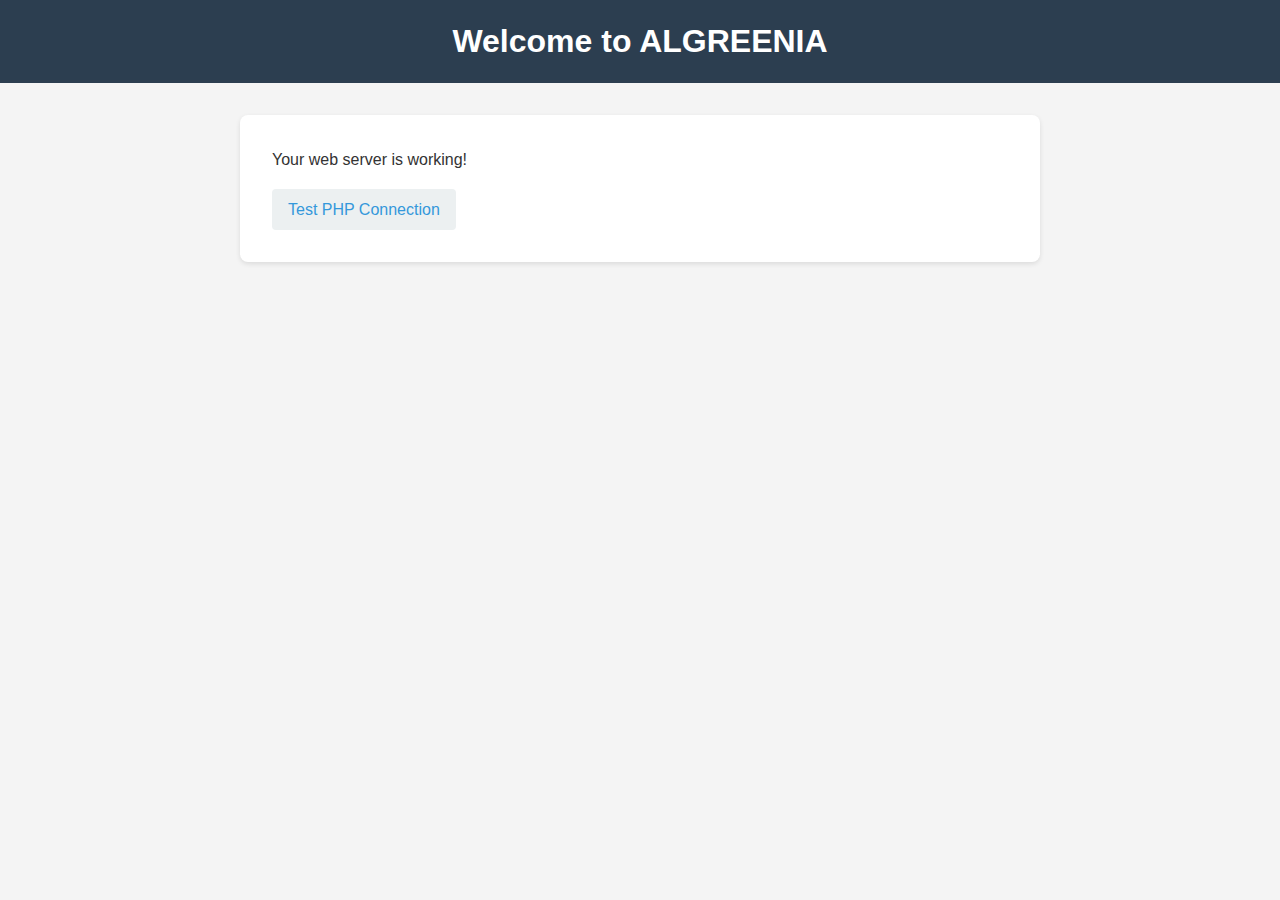
<file: index.html>
<!DOCTYPE html>
<html lang="en">
<head>
    <meta charset="UTF-8">
    <meta name="viewport" content="width=device-width, initial-scale=1.0">
    <title>ALGREENIA - Welcome</title>
    <link rel="stylesheet" href="style.css">
</head>
<body>
    <header>
        <h1>Welcome to ALGREENIA</h1>
    </header>
    <main>
        <p>Your web server is working!</p>
        <a href="test.php">Test PHP Connection</a>
    </main>
</body>
</html>
</file>
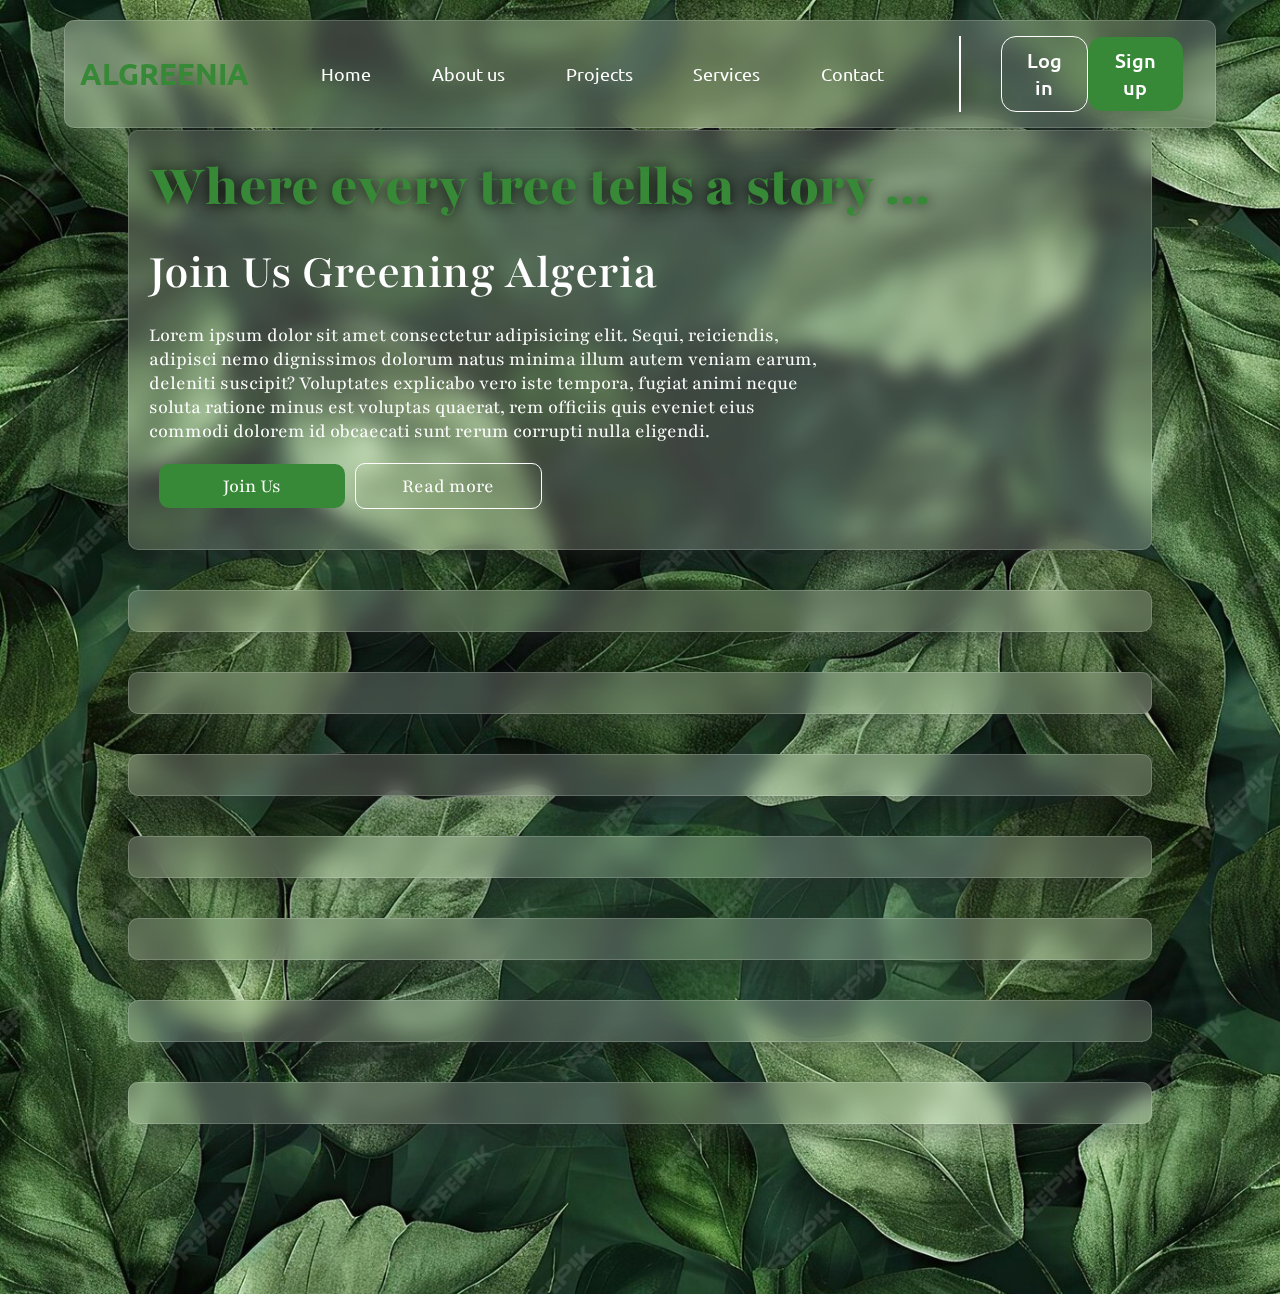
<file: pages/index.html>
<!DOCTYPE html>
<html lang="en">
<head>
    <meta charset="UTF-8">
    <meta name="viewport" content="width=device-width, initial-scale=1.0">
    <title>Algreenia</title>
    <link rel="stylesheet" href="../css/home.css">
    <link rel="preconnect" href="https://fonts.googleapis.com">
    <link rel="preconnect" href="https://fonts.gstatic.com" crossorigin>
    <link href="https://fonts.googleapis.com/css2?family=Playfair:ital,opsz,wght@0,5..1200,300..900;1,5..1200,300..900&family=Ubuntu:ital,wght@0,300;0,400;0,500;0,700;1,300;1,400;1,500;1,700&display=swap" rel="stylesheet">
</head>
<body>

    <header class="header glass-theme sp_between">
        <a href="#" class="logo"><h1>ALGREENIA</h1></a>

        <nav class="navbar sp_between">
            <div id="nav-links">
                <a href="#" class="links">Home</a>
                <a href="#" class="links">About us</a>
                <a href="#" class="links">Projects</a>
                <a href="#" class="links">Services</a>
                <a href="#" class="links">Contact</a>
            </div>
            <div id="btn-nav" class="sp_between">
                <button id="btn-login">Log in</button>
                <button id="btn-signup">Sign up</button>
            </div>
        </nav>

    </header>

    <div class="page">
        <section id="hero" class=" glass-theme">
            <h1>Where every tree tells a story ...</h1>
            <h2>Join Us Greening Algeria</h2>
            <p>Lorem ipsum dolor sit amet consectetur adipisicing elit. Sequi, reiciendis, adipisci nemo dignissimos dolorum natus minima illum autem veniam earum, deleniti suscipit? Voluptates explicabo vero iste tempora, fugiat animi neque soluta ratione minus est voluptas quaerat, rem officiis quis eveniet eius commodi dolorem id obcaecati sunt rerum corrupti nulla eligendi.</p>
            <div id="hero-btns">
                <button class="btn btn-success">Join Us</button>
                <button class="btn btn-secondary">Read more</button>
            </div>

        </section>
        <!-- <img src="..\images\branch4.png" alt="branch" id="branch1"> -->

        <section id="projects" class="glass-theme">
            
        </section>

        <section id="How-it-works" class="glass-theme">

        </section>

        <section id="stat" class="glass-theme">

        </section>

        <section id="news-events" class="glass-theme">

        </section>

        <section id="quick-links" class="glass-theme">

        </section>

        <section id="About-us" class="glass-theme">

        </section>

        <footer class="glass-theme">

        </footer>
    
    </div>

    <script src="../Scripts/home.js"></script>
</body>
</html>
</file>
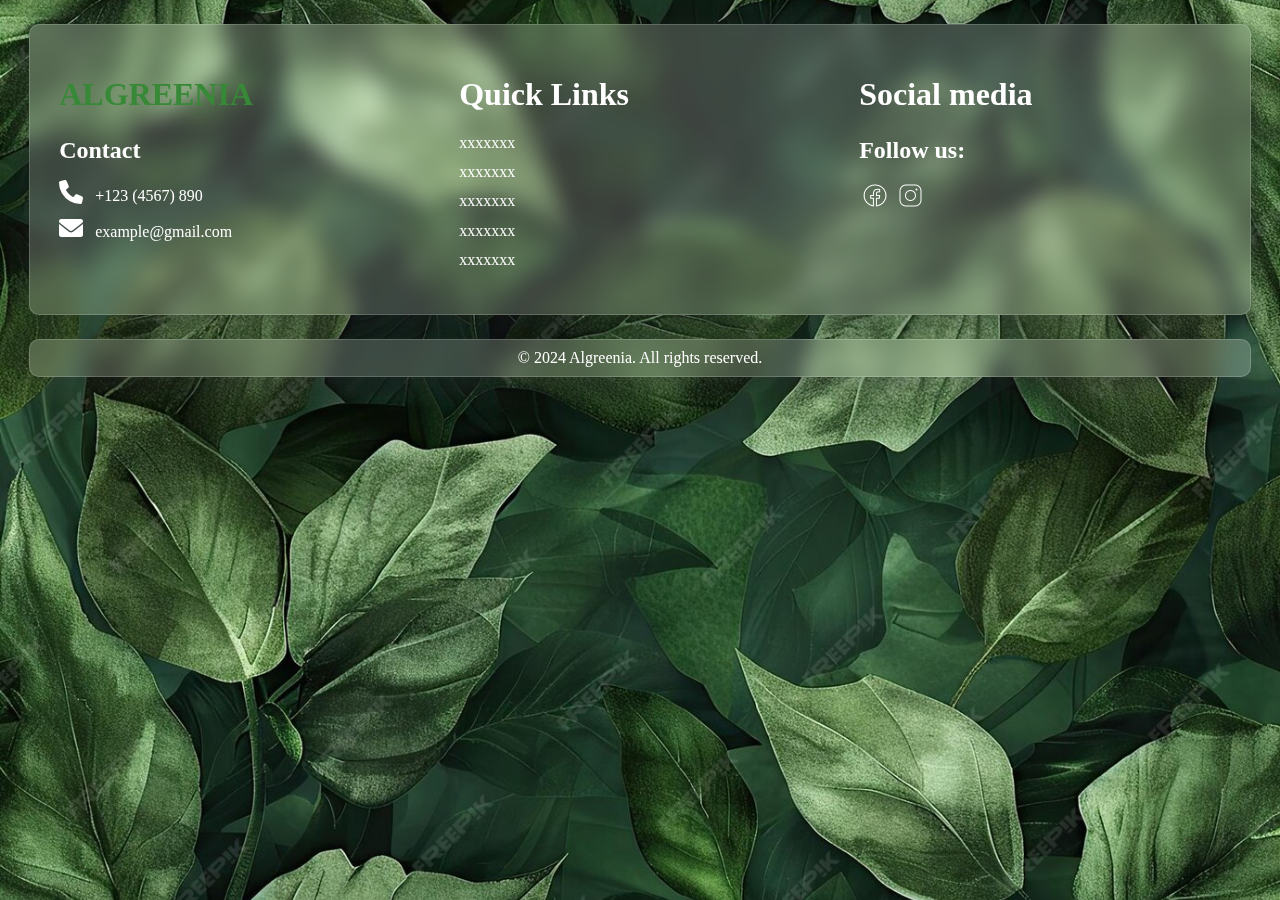
<file: pages/footer.html>
<!DOCTYPE html>
<head>
    <meta charset="UTF-8">
    <link rel="stylesheet" href="../css/footer.css">
    <link rel="stylesheet" href="https://cdnjs.cloudflare.com/ajax/libs/font-awesome/6.0.0/css/all.min.css">

</head>

<body>
<footer id="footer ">
    
    <div class="upper_footer  glass-theme footer-container">
        <!-- Social Media -->
        <!-- Contact Information -->
        <div class="footer-subsection">
            <a href="#" class="logo"><h1>ALGREENIA</h1></a>
            <h3>Contact</h3>
            <ul>
                <li><i class="fa fa-phone" id="number"></i> +123 (4567) 890</li>
                <li><i class="fa fa-envelope" id="email"></i> example@gmail.com</li>
            </ul>
        </div>


        <!-- Quick Links -->
        <div id="hide-when-needed" class="footer-subsection ">
            <h1>Quick Links</h1>
            <ul>
                <li><a href="/about.html">xxxxxxx</a></li>
                <li><a href="/services.html">  xxxxxxx</a></li>
                <li><a href="/projects.html">  xxxxxxx</a></li>
                <li><a href="/impact.html">  xxxxxxx</a></li>
                <li><a href="/contact.html">  xxxxxxx</a></li>
            </ul>
        </div>



        <div class="footer-subsection">
            <h1>Social media</h1>
            <ul>
                <li><h3>Follow us:</h3></li>
                <li>
                    <a href="#"><img src="..\images\facebook.png" class="socialm_logo" id="facebook"></img></a>
                    <a href="#"><img src="..\images\insta.png" class="socialm_logo" id="instagram"></img></a>
                </li>
            </ul>
        </div>

    </div>

    
    <div class="copyr glass-theme footer-container">
        <p>&copy; 2024 Algreenia. All rights reserved.</p>
    </div>


</footer>
    <script src="../Scripts/home.js"></script>
</body>
</html>
</file>
<file: style.css>
* {
    margin: 0;
    padding: 0;
    box-sizing: border-box;
}

body {
    font-family: Arial, sans-serif;
    line-height: 1.6;
    color: #333;
    background-color: #f4f4f4;
}

header {
    background-color: #2c3e50;
    color: white;
    text-align: center;
    padding: 1rem;
}

main {
    max-width: 800px;
    margin: 2rem auto;
    padding: 2rem;
    background-color: white;
    border-radius: 8px;
    box-shadow: 0 2px 5px rgba(0,0,0,0.1);
}

a {
    color: #3498db;
    text-decoration: none;
    padding: 0.5rem 1rem;
    background-color: #ecf0f1;
    border-radius: 4px;
    display: inline-block;
    margin-top: 1rem;
}

a:hover {
    background-color: #3498db;
    color: white;
}
</file>
<file: css/home.css>
/*Standard fonts and colors*/
:root {
    --primary-color: rgb(55, 137, 55);
    --white: #fff;
    --title-font: "Playfair";
    --subtitle-font: "Ubuntu";
}

/*general styling*/
* {
    margin: 0;
    padding: 0;
    box-sizing: border-box;
    font-family: var(--subtitle-font);
}

a {
    text-decoration: none;
}

li {
    list-style: none;
}

button {
    border: none;
    outline: none;
    color: var(--white);
}

html {
    font-size: 62.5%;
}

body {
    min-height: 100vh;
    background-image: url('../images/background6.jpeg');
    background-repeat: repeat-y;
    background-size: 100% auto;
    font-family: var(--subtitle-font);
}

/*standard CLASSES*/
.sp_between {
    display: flex;
    justify-content: space-between;
    align-items: center;
}


/*end of STD CLASSES*/

.glass-theme {
    background: rgba(255, 255, 255, 0.2);
    box-shadow: 0 8px 32px 0 rgba(47, 47, 53, 0.405);
    backdrop-filter: blur(10.5px);
    -webkit-backdrop-filter: blur(18px);
    border-radius: 10px;
    border: 1px solid rgba(255, 255, 255, 0.18);
    width: 100%;
}

.page {
    max-width: 1200px; 
    margin: 80px auto;
    padding: 50px 0;
    display: flex;
    flex-direction: column;
    justify-content: center;
    align-items: center;
}

.page>* {
    margin-bottom: 40px;
    padding: 2rem;
    max-width: 1200px;
}

/*to be replaced with a real logo*/
.logo h1 {
    color: var(--primary-color);
    font-size: 3rem;
    font-weight: 700;
}

.header {
    position: fixed;
    top: 0;
    left: 0;
    right: 0;
    padding: 2rem;
    margin: 20px auto;
    z-index: 100;
}
.header, .page {
    width: 90%;
}

.navbar {
    width: 80%;
    justify-content: space-around;
}

#nav-links {
    display: flex;
    justify-content: space-between;
    width: 65%;
}

.links {
    color: var(--white);
    font-size: 2rem;
    font-weight: 500;
    font-family: var(--subtitle-font);
    transition: color 0.3s;
    position: relative;
}

.links::after {
    content: '';
    position: absolute;
    width: 100%;
    height: 2px;
    bottom: 0;
    left: 0;
    background-color: var(--white);
    transform: scaleX(0);
    transform-origin: bottom right;
    transition: transform 0.3s ease-out;
}

.links:hover::after {
    transform: scaleX(1);
    transform-origin: bottom left;
}


#btn-nav {
    width: 25%;
    border-left: 2px solid var(--white);
}

#btn-nav button {
    padding: 1rem 2rem;
    border-radius: 15px;
    font-size: 2rem;
    font-family: var(--subtitle-font);
    font-weight: 500;
    cursor: pointer;
    transition: background-color 0.3s;
}

#btn-login {
    background-color: transparent;
    border: 0.5px solid white;
    margin-left: 40px;
}
#btn-login:hover {
    background-color: var(--white);
    color: var(--primary-color);
}
#btn-signup {
    background-color: var(--primary-color);
}

#btn-signup:hover {
    background-color: rgb(41, 120, 41);
}

#hero {
    font-family: var(--title-font);
}

#branch1 {
    position: relative;
    right: -70%;
    top: -750px;
}

#hero * {
    font-family: var(--title-font);
    width: 70%;
}

#hero>* {
    margin-bottom: 2rem;
}

#hero h1 {
    color: var(--primary-color);
    font-size: 85px;
    font-weight: 900;
    text-shadow: 0 1px 15px black;
}

#hero h2,
p {
    color: white;
}

#hero h2 {
    font-size: 70px;
    font-weight: 700;
}

#hero p {
    font-size: 30px;
}

#hero-btns {
    display: flex;
    align-items: center;
    justify-content: center;
    width: 40%;
}

.btn {
    cursor: pointer;
    border-radius: 10px;
    margin-left: 1rem;
    font-size: 2rem;
    font-family: var(--subtitle-font);
    padding: 10px 20px;
}

.btn-success {
    background-color: var(--primary-color);
    transition: background-color 0.3s ease;
}

.btn-success:hover {
    background-color:rgb(41, 120, 41);
}

.btn-secondary {
    background-color: transparent;
    border: 1px solid var(--white);
    transition: background-color 0.3s ease;
}
.btn-secondary:hover {
    background-color: white;
    color: var(--primary-color);
}





/*RESPONSIVENESS*/






/* Smartphones */
@media only screen and (max-width: 480px) {
    /* Styles for small devices */
}

/* Tablets */
@media only screen and (min-width: 481px) and (max-width: 1024px) {
    /* Styles for tablets */
}

/* Laptops and small desktops */
@media only screen and (min-width: 1025px) and (max-width: 1280px) {
    .page {
        width: 80%;
    }
    .header {
        padding: 1.5rem;
        margin: 20px auto;
    }
    #nav-links {
        display: flex;
        margin-right: 2rem;
    }
    
    .links {
        margin-right: 2rem;
        font-size: 1.8rem;
        font-weight: 400;
    }
    
    .links::after {
        height: 1px;
    }
    #hero h1 {
        width: 85%;
        color: var(--primary-color);
        font-size: 6rem;
        font-weight: 900;
    }

    #hero h2 {
        font-size: 5rem;
        font-weight: 600;
    }
    
    #hero p {
        font-size: 2rem;
    }



}



/* <<<<<<<<<<<<<<<<<<<<<<<<<<<<  Large desktops  >>>>>>>>>>>>>>>>>>>>>>>>>> */
@media only screen and (min-width: 1281px) and (max-width: 1920px) {
    /* Styles for large desktops */
}

/* Extra-large screens */
@media only screen and (min-width: 1921px) {
    /* Styles for extra-large screens */
}
</file>
<file: css/footer.css>
:root {
    --primary-color: rgb(55, 137, 55);
}

body {
    background-image: url('../images/background6.jpeg');
    background-size: cover;
    background-position: center;
    background-repeat: no-repeat;
    background-attachment: fixed;
}

.glass-theme {
    width: 100%;
    padding: 10px;
    color: rgb(255, 255, 255);
    box-shadow: 0 8px 32px 0 rgba(47, 47, 53, 0.405);
    backdrop-filter: blur(10.5px);
    -webkit-backdrop-filter: blur(18px);
    border-radius: 10px;
    border: 1px solid rgba(255, 255, 255, 0.18);
    background: rgba(255, 255, 255, 0.2);
}

.footer-container {
    max-width: 1200px;
    display: flex;
    flex-wrap: wrap;
    justify-content: space-between;
    align-items: flex-start;
    margin: 1.5rem auto;
    padding: 10px;
}

.copyr {
    width: 100%;
    justify-content: center;
    text-align: center;
    line-height: 1rem;
}

.footer-subsection {
    flex: 1 1 30%;
    margin: 1.6%;
    text-align: left;
}

.footer-subsection h3 {
    font-size: 1.5rem;
    margin-bottom: 1rem;
    color: white;
    font-family: var(--title-font);
}

ul {
    list-style: none;
    padding: 0;
}

.footer-subsection ul li {
    margin: 0.7rem 0;
}

.footer-subsection ul li a {
    color: rgb(255, 255, 255);
    text-decoration: none;
    font-size: 1rem;
    transition: color 0.3s;
}

.footer-subsection ul li a:hover {
    color: var(--primary-color);
}

.footer-subsection .logo h1 {
    font-family: var(--title-font);
    color: var(--primary-color);
}

.footer-subsection .fa {
    font-size: 1.5rem;
    color: rgb(255, 255, 255);
    margin-right: 0.5rem;
}

p {
    font-size: 1rem;
    color: white;
    margin: auto;
}

a {
    text-decoration: none;
    color: inherit;
}

.logo a {
    color: var(--primary-color);
}

.socialm_logo {
    max-width: 7%;
    margin: 3px;
}

.fa {
    font-size: 1rem;
    color: rgb(255, 255, 255);
    margin-right: 0.5rem;
}

/* Responsive Media Queries */

/* For tablets (up to 768px) */
@media (max-width: 768px) {
    .footer-subsection {
        flex: 1 1 45%;
    }


}

/* For mobile devices (up to 500px) */
@media (max-width: 500px) {

    .footer-container {
        padding: 10px;
        flex-wrap: wrap; 
        justify-content: center; 
        align-items: center;  
        text-align: center; 
        height: auto;
        display: flex;
    }

    .footer-subsection {
        
        align-items: center;
        text-align: center;
        flex: 1 1 100%;
        margin: 1rem 0;
        display: block;
        justify-content: center;
    }

    .footer-subsection h3 {
        font-size: 1.2rem;
    }


    .copyr {
        font-size: 0.8rem;
    }

    #hide-when-needed {
        display: none; /* Hides the element */
    }
}
</file>
